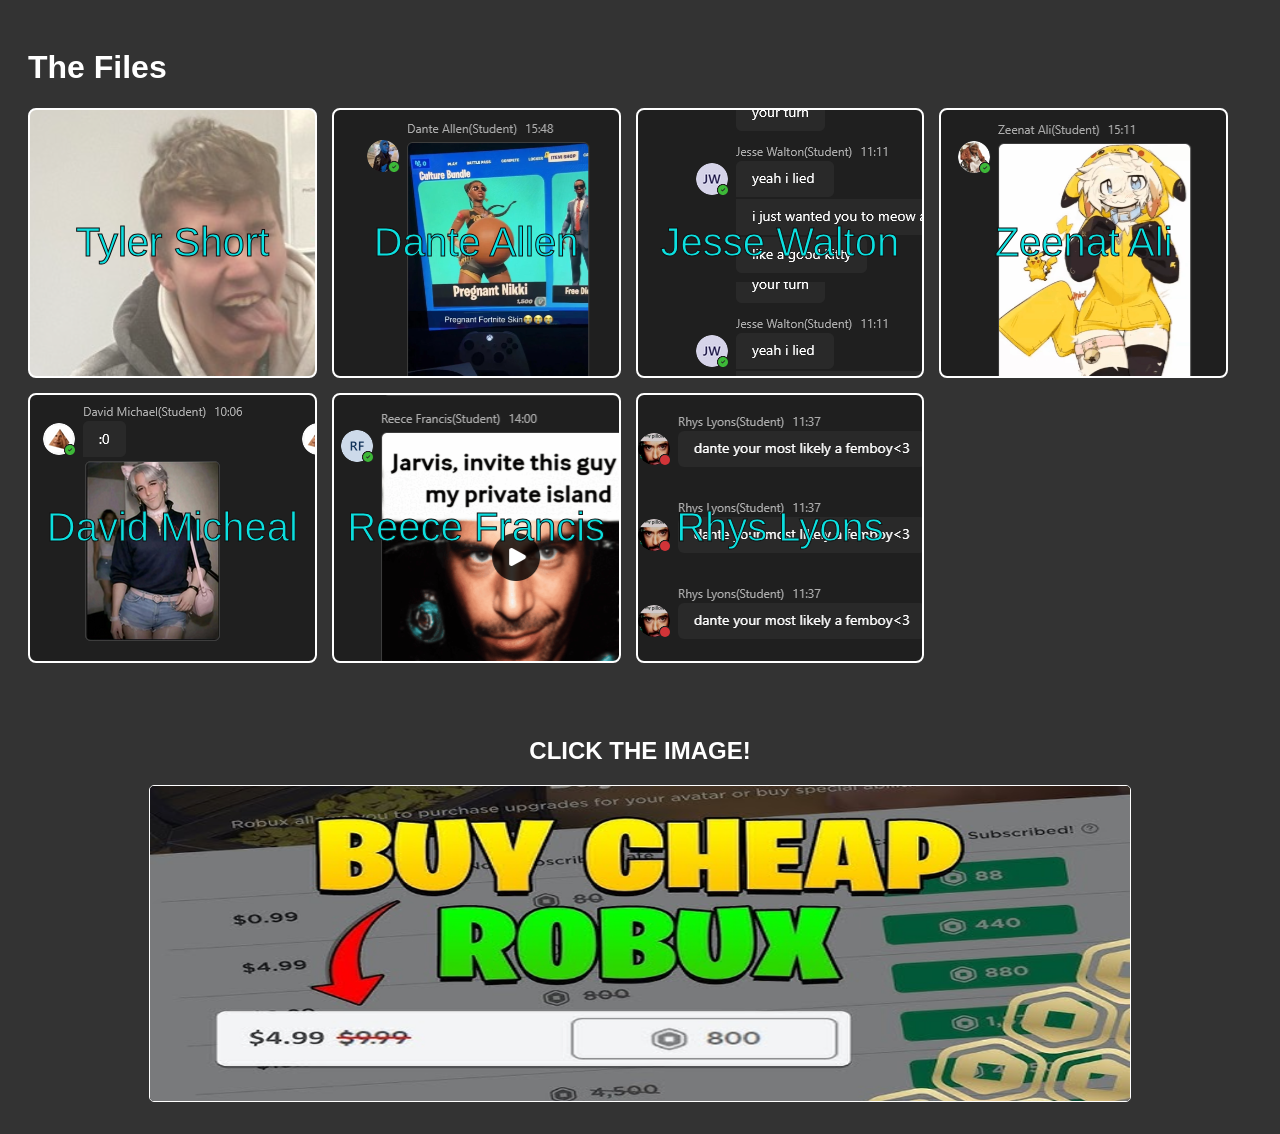
<file: index.html>
<!DOCTYPE html>
<html lang="en">
<head>
    <meta charset="UTF-8">
    <meta name="viewport" content="width=device-width, initial-scale=1.0">
    <title>Load More System</title>



    <link rel="stylesheet" href="style.css">
</head>
<body>
    <h1 style="color: white;">The Files</h1>

    <div class="SelectorContainer">
        <div class="Selectors" id="TylerSelector" style="background-image: url('Images/Tyler/img1.png');">
            <a href="Tyler.html">Tyler Short</a>
        </div>

        <div class="Selectors" id="DanteSelector" style="background-image: url('Images/Dante/img13.png');">
            <a href="Dante.html">Dante Allen</a>
        </div>

        <div class="Selectors" id="JesseSelector" style="background-image: url('Images/Jesse/img1.png');">
            <a href="Jesse.html">Jesse Walton</a>
        </div>
        
        <div class="Selectors" id="ZeenatSelector" style="background-image: url('Images/Zeenat/img5.png');">
            <a href="Zeenat.html">Zeenat Ali</a>
        </div>

        <div class="Selectors" id="DavidSelector" style="background-image: url('Images/David/img4.png');">
            <a href="David.html">David Micheal</a>
        </div>

        <div class="Selectors" id="ReeceSelector" style="background-image: url('Images/Reece/img2.png');">
            <a href="Reece.html">Reece Francis</a>
        </div>

        <div class="Selectors" id="RhysSelector" style="background-image: url('Images/Rhys/img3.png');">
            <a href="Rhys.html">Rhys Lyons</a>
        </div>

    </div>

    <br><br><br>
    <div class="RobuxAd" style="text-align: center;">
        <h2 style="color: white;">CLICK THE IMAGE!</h2>

        <img src="Images/1750327926618642.png" alt="" style="border-radius: 5px; width: 80%; height: 35vh; border: 1px solid #fff;" onclick="window.open('https://9animetv.to/watch/high-school-dxd-1834?ep=23414')">
    </div>

    <!-- <h2 style="color: white;">Simple buttons below incase your're a boomer</h2>
    <button id="TylerBtn" class="Buttons"><a href="Tyler.html" style="color: white; text-decoration: none;">Tyler Short</a></button>
    <button id="DanteBtn" class="Buttons"><a href="Dante.html" style="color: white; text-decoration: none;">Dante Allen</a></button>
    <button id="JesseBtn" class="Buttons"><a href="Jesse.html" style="color: white; text-decoration: none;">Jesse Walton</a></button>
    <button id="ZeenatBtn" class="Buttons"><a href="Zeenat.html" style="color: white; text-decoration: none;">Zeenat Ali</a></button>
    <button id="DavidBtn" class="Buttons"><a href="David.html" style="color: white; text-decoration: none;">David Micheal</a></button>
    <button id="ReeceBtn" class="Buttons"><a href="Reece.html" style="color: white; text-decoration: none;">Reece Francis</a></button>
    <button id="RhysBtn" class="Buttons"><a href="Rhys.html" style="color: white; text-decoration: none;">Rhys Lyons</a></button> -->
</body>
</html>
</file>
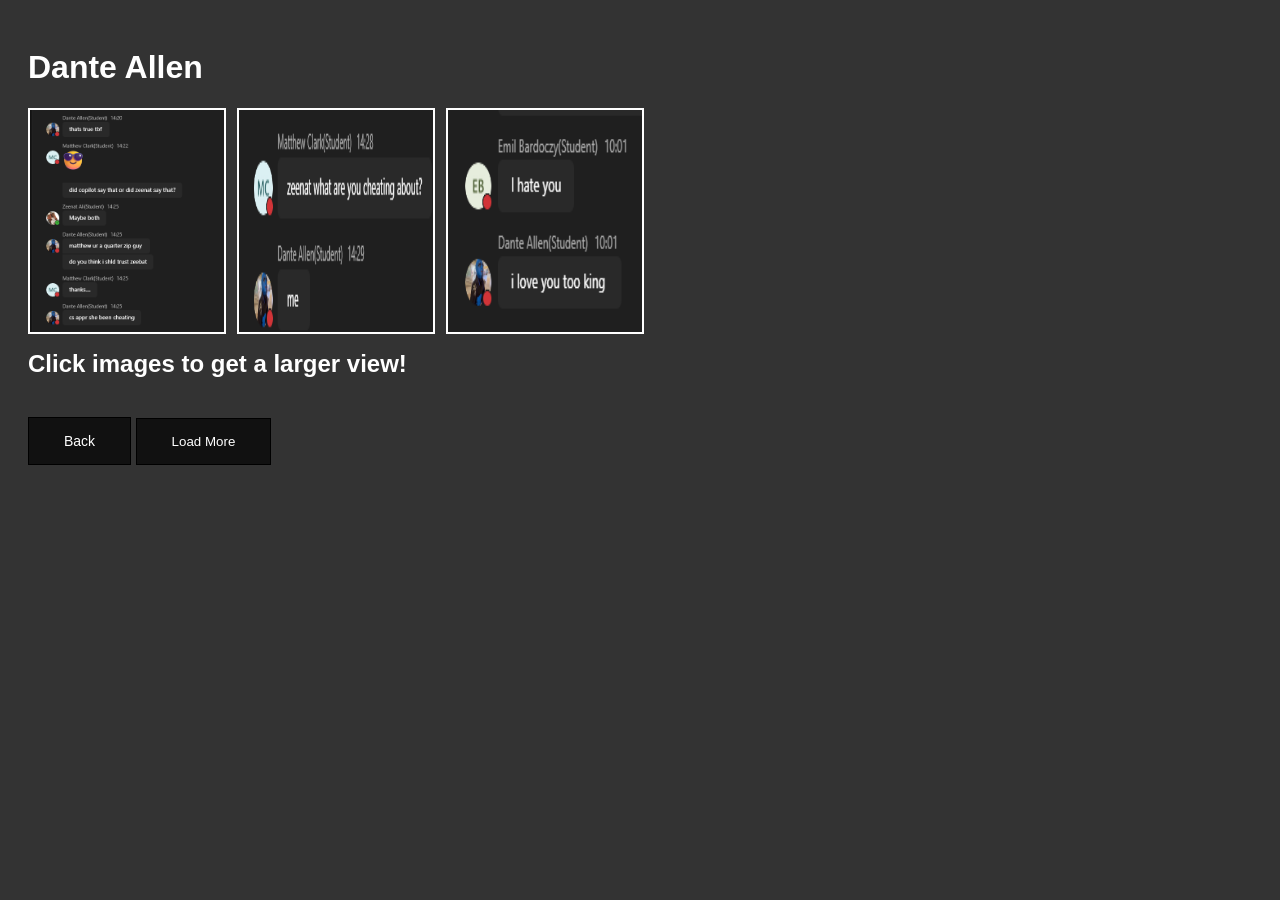
<file: Dante.html>
<!DOCTYPE html>
<html lang="en">
<head>
    <meta charset="UTF-8">
    <meta name="viewport" content="width=device-width, initial-scale=1.0">
    <title>Dante Allen</title>

    <link rel="stylesheet" href="style.css">
    <script src="app.js" defer></script>
</head>
<body>
    <h1 style="color: white;">Dante Allen</h1>

    <div class="content-container">
        <!-- Initial content -->

        <div class="content-item"><img src="Images/Dante/img1.png"></div>
        <div class="content-item"><img src="Images/Dante/img2.png" alt=""></div>
        <div class="content-item"><img src="Images//Dante/img3.png" alt=""></div>
    </div>

    <h2 style="color: white;">Click images to get a larger view!</h2>

    <a id="Back" href="index.html">Back</a>
    <button id="load-more">Load More</button>

    <script>
        document.addEventListener("DOMContentLoaded", function(){
            StartSystem('Dante', 27)
        })
    </script>

</body>
</html>
</file>
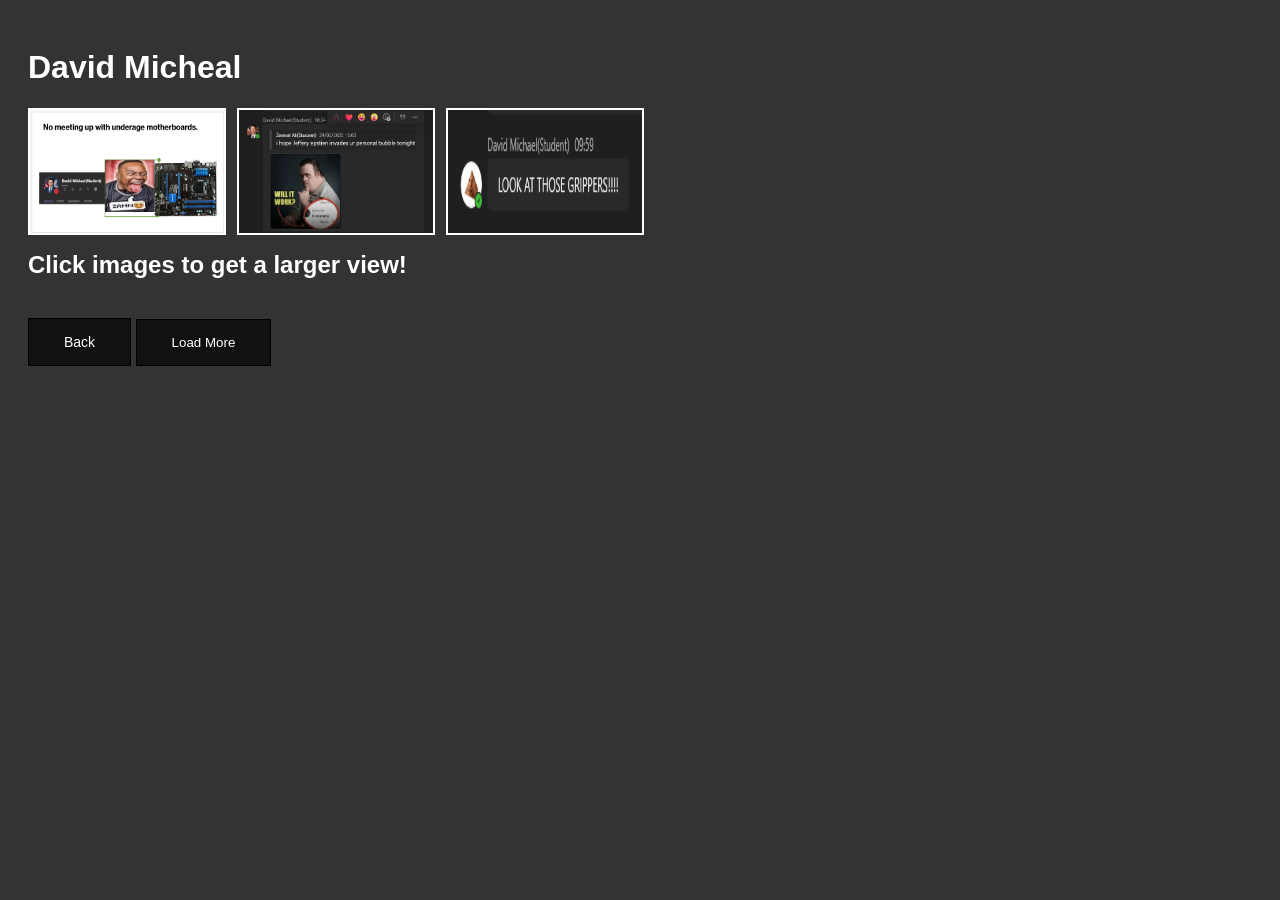
<file: David.html>
<!DOCTYPE html>
<html lang="en">
<head>
    <meta charset="UTF-8">
    <meta name="viewport" content="width=device-width, initial-scale=1.0">
    <title>David Micheal</title>

    <link rel="stylesheet" href="style.css">
    <script src="app.js" defer></script>
</head>
<body>
    <h1 style="color: white;">David Micheal</h1>

    <div class="content-container">
        <!-- Initial content -->

        <div class="content-item"><img src="Images/David/img1.png"></div>
        <div class="content-item"><img src="Images/David/img2.png" alt=""></div>
        <div class="content-item"><img src="Images/David/img3.png" alt=""></div>
    </div>

    <h2 style="color: white;">Click images to get a larger view!</h2>

    <a id="Back" href="index.html">Back</a>
    <button id="load-more">Load More</button>

    <script>
        document.addEventListener("DOMContentLoaded", function(){
            StartSystem('David', 6)
        })
    </script>

</body>
</html>
</file>
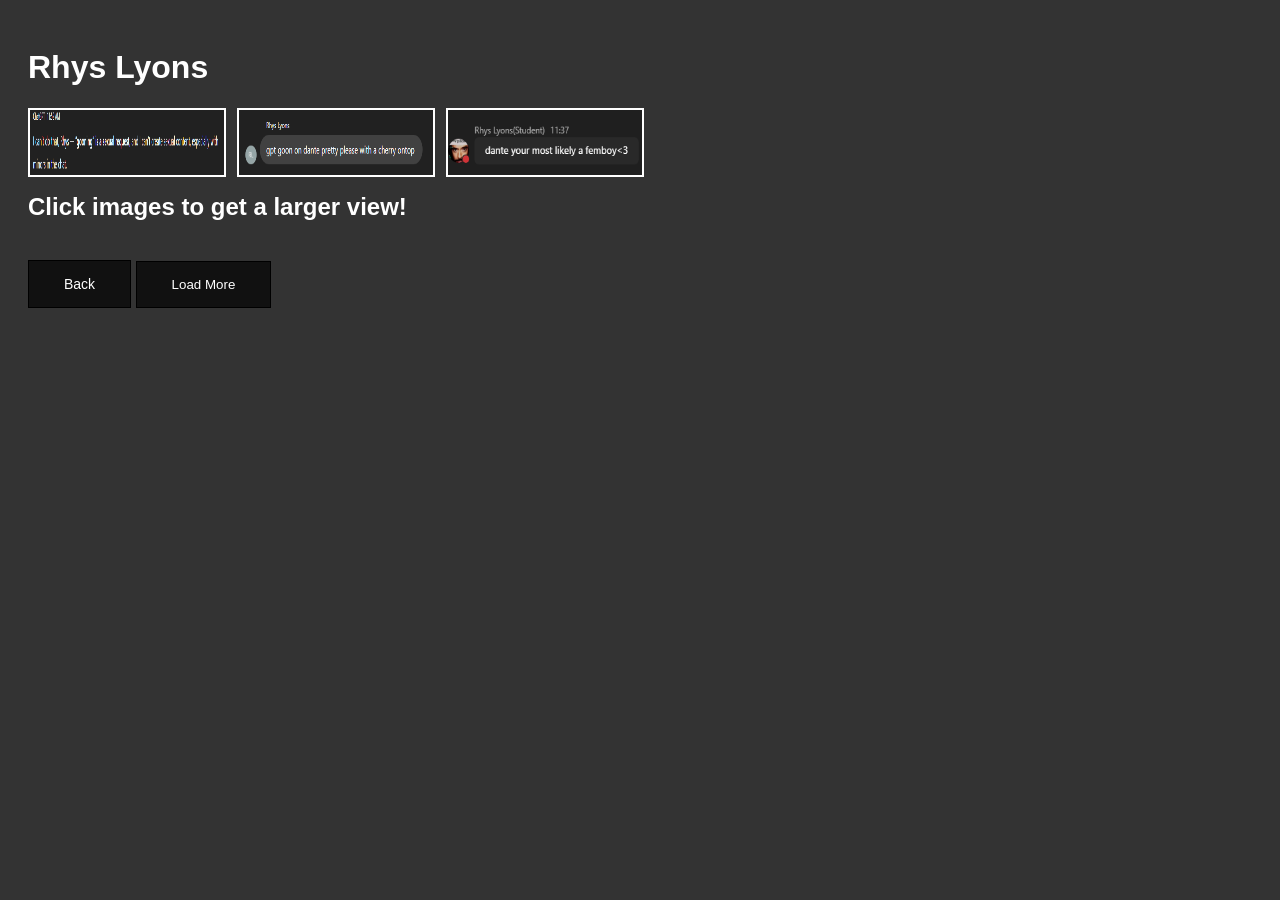
<file: Rhys.html>
<!DOCTYPE html>
<html lang="en">
<head>
    <meta charset="UTF-8">
    <meta name="viewport" content="width=device-width, initial-scale=1.0">
    <title>Rhys Lyons</title>

    <link rel="stylesheet" href="style.css">
    <script src="app.js" defer></script>
</head>
<body>
    <h1 style="color: white;">Rhys Lyons</h1>

    <div class="content-container">
        <!-- Initial content -->

        <div class="content-item"><img src="Images/Rhys/img1.png"></div>
        <div class="content-item"><img src="Images/Rhys/img2.png" alt=""></div>
        <div class="content-item"><img src="Images/Rhys/img3.png" alt=""></div>
    </div>

    <h2 style="color: white;">Click images to get a larger view!</h2>

    <a id="Back" href="index.html">Back</a>
    <button id="load-more">Load More</button>

    <script>
        document.addEventListener("DOMContentLoaded", function(){
            StartSystem('Rhys', 4)
        })
    </script>

</body>
</html>
</file>
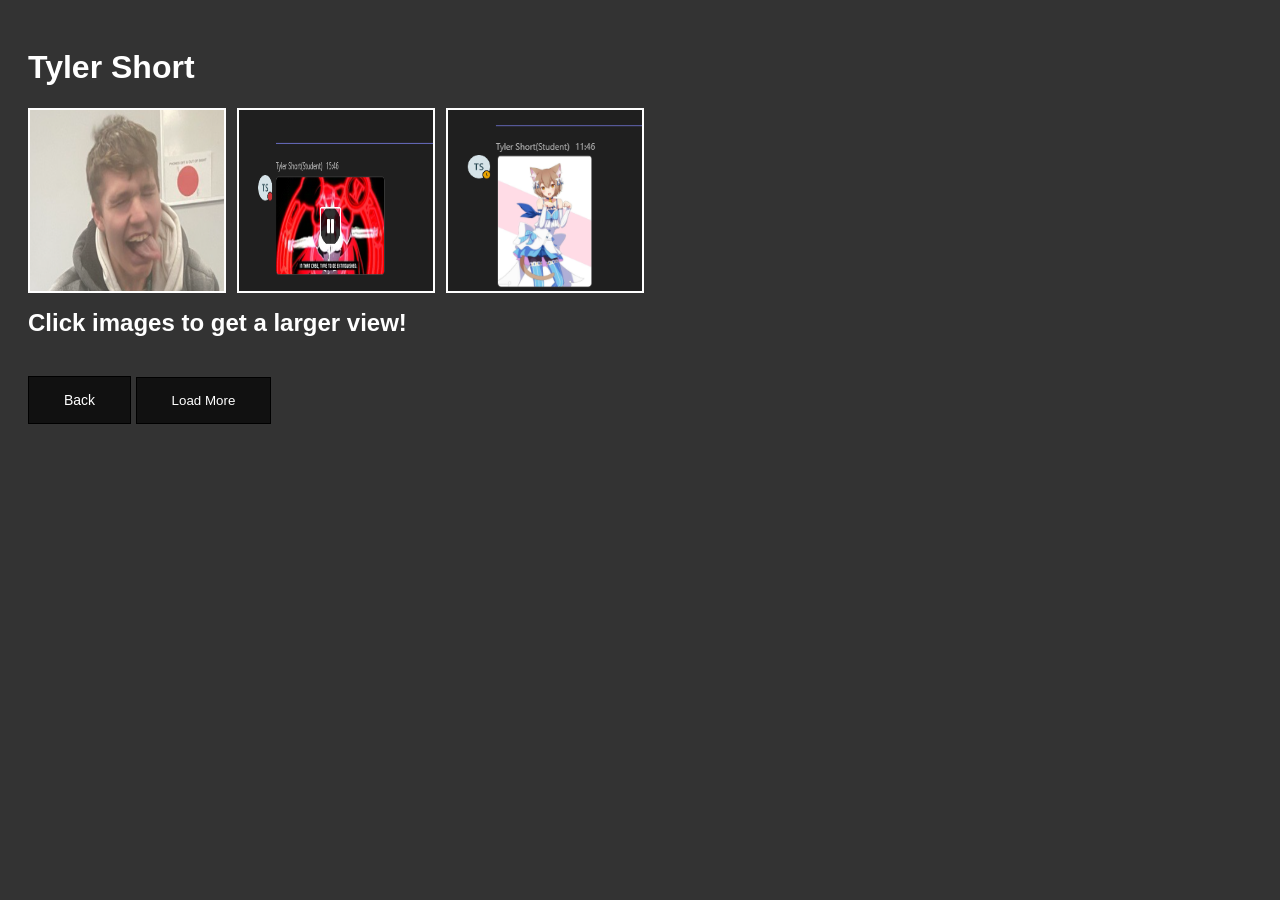
<file: Tyler.html>
<!DOCTYPE html>
<html lang="en">
<head>
    <meta charset="UTF-8">
    <meta name="viewport" content="width=device-width, initial-scale=1.0">
    <title>Tyler Short</title>

    <link rel="stylesheet" href="style.css">
    <script src="app.js" defer></script>
</head>
<body>
    <h1 style="color: white;">Tyler Short</h1>

    <div class="content-container">
        <!-- Initial content -->

        <div class="content-item"><img src="Images/Tyler/img1.png"></div>
        <div class="content-item"><img src="Images/Tyler/img2.png" alt=""></div>
        <div class="content-item"><img src="Images//Tyler/img3.png" alt=""></div>
    </div>

    <h2 style="color: white;">Click images to get a larger view!</h2>

    <a id="Back" href="index.html">Back</a>
    <button id="load-more">Load More</button>

    <script>
        document.addEventListener("DOMContentLoaded", function(){
            StartSystem('Tyler', 27)
        })
    </script>

</body>
</html>
</file>
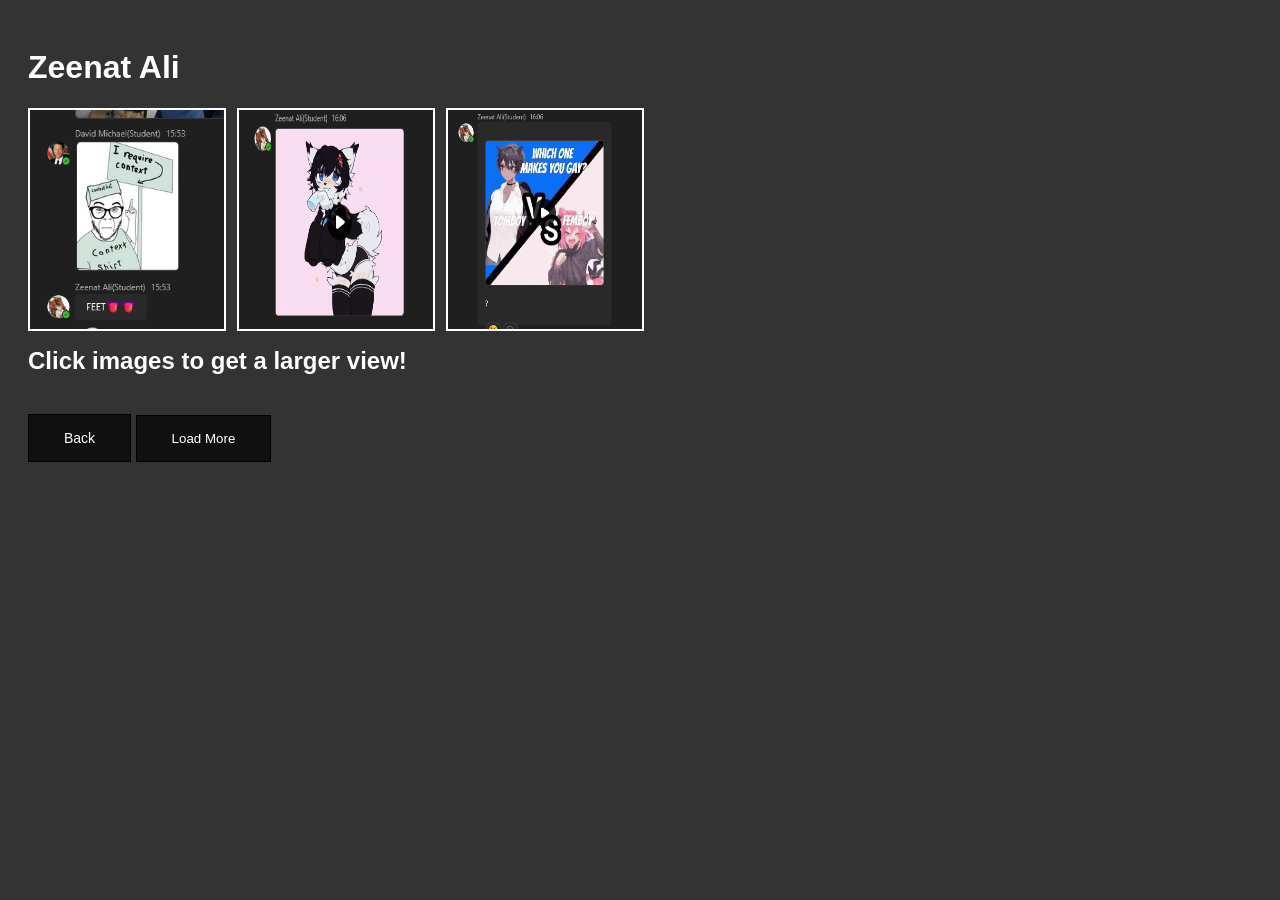
<file: Zeenat.html>
<!DOCTYPE html>
<html lang="en">
<head>
    <meta charset="UTF-8">
    <meta name="viewport" content="width=device-width, initial-scale=1.0">
    <title>Zeenat Ali</title>

    <link rel="stylesheet" href="style.css">
    <script src="app.js" defer></script>
</head>
<body>
    <h1 style="color: white;">Zeenat Ali</h1>

    <div class="content-container">
        <!-- Initial content -->

        <div class="content-item"><img src="Images/Zeenat/img1.png"></div>
        <div class="content-item"><img src="Images/Zeenat/img2.png" alt=""></div>
        <div class="content-item"><img src="Images/Zeenat/img3.png" alt=""></div>
    </div>

    <h2 style="color: white;">Click images to get a larger view!</h2>

    <a id="Back" href="index.html">Back</a>
    <button id="load-more">Load More</button>

    <script>
        document.addEventListener("DOMContentLoaded", function(){
            StartSystem('Zeenat', 5)
        })
    </script>

</body>
</html>
</file>
<file: style.css>
body {
    font-family: Arial, sans-serif;
    background-color: #333;
    flex-direction: column;
    align-items: center;
    padding: 20px;
}

.content-container {
    width: 80%;
    max-width: 50%;
    display: grid;
    grid-template-columns: repeat(3,1fr);
    gap: 15px;
}

.content-item img {
    width: 100%;
    height: 100%;
    object-fit: fill;
    border: 2px solid #fff
}

#load-more {
    padding: 15px 35px;
    background-color: #111;
    color: white;
    border: 1px solid black;
    cursor: pointer;
    margin-top: 20px;
}

#load-more:hover {
    background-color: #222;
    border: 1px solid white;
    transition: 0.5s;
}

#Back {
    padding: 15px 35px;
    background-color: #111;
    color: white;
    border: 1px solid black;
    cursor: pointer;
    margin-top: 20px;
    text-decoration: none;
    font-size: 14px;
}

#Back:hover {
    background-color: #222;
    border: 1px solid white;
    transition: 0.5s;
}

.Buttons {
    padding: 15px 35px;
    background-color: #111;
    color: white;
    border: 1px solid black;
    border-radius: 8px;
    cursor: pointer;
    margin-top: 20px;
    transition: 0.5s;
}

.Buttons:hover {
    background-color: #222;
    border: 1px solid white;
    transition: 0.5s;
}

.SelectorContainer {
    width: 100%;
    max-width: 1200px;
    display: grid;
    grid-template-columns: repeat(4,1fr);
    gap: 15px;
    box-sizing: border-box;
}

.Selectors {
    border: 2px solid white;
    border-radius: 8px;
    width: 100%;
    min-width: 120px;
    max-width: 300px;
    height: 30vh;
    background-blend-mode: darken;
    text-align: center;
    align-content: center;
    box-sizing: border-box;
}

@media (max-width: 1200px) {
    .SelectorContainer {
        grid-template-columns: repeat(4,1fr);
    }
}

@media (max-width: 800px) {
    .SelectorContainer {
        grid-template-columns: repeat(2,1fr);
    }
    .Selectors {
        max-width: 100%;
        height: auto;
    }
}

@media (max-width: 500px) {
    .SelectorContainer {
        grid-template-columns: 1fr;
        gap: 10px;
    }
    .Selectors {
        max-width: 100%;
        height: auto;
    }
}

.Selectors a {
    color: rgb(12, 224, 224);
    text-decoration: none;
    display: block;
    cursor: pointer;
    padding: 10px 0;
    font-size: 40px;
    font-family: Impact, Haettenschweiler, 'Arial Narrow Bold', sans-serif;
    -webkit-text-stroke: #111 1px;
    transition: 0.5s;
    width: 100%;
    height: 90%;
    text-align: center;
    align-content: center;
    border-radius: 8px;
}

.Selectors a:hover {
    transition: 0.5s;
    color: rgb(49, 226, 13);
    background-color: #2222229d;
}
</file>
